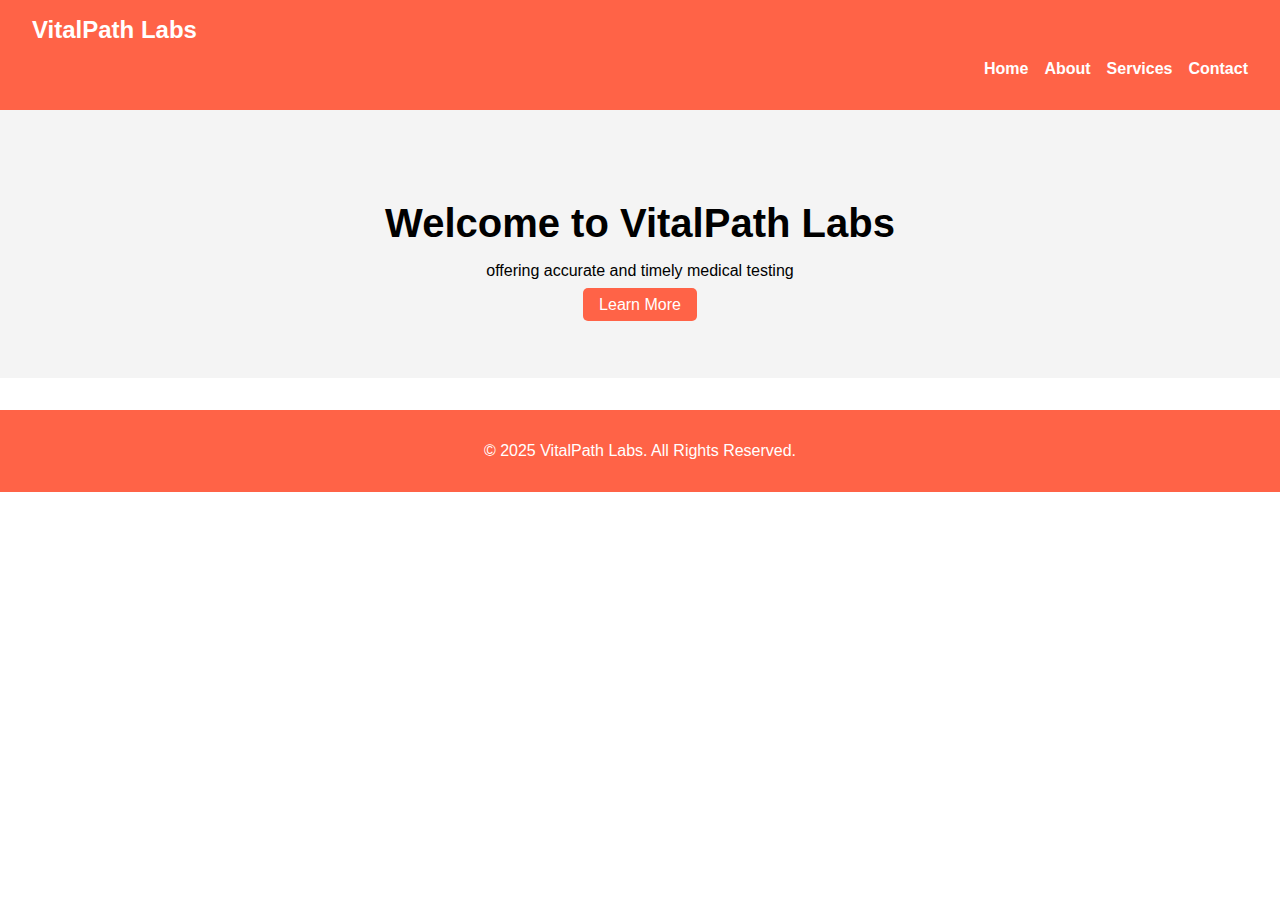
<file: index.html>
<!DOCTYPE html>
    <html lang="en">
    <head>
        <meta charset="UTF-8">
        <meta name="viewport" content="width=device-width, initial-scale=1.0">
        <title>VitalPath Labs - Home</title>
        <link rel="stylesheet" href="style.css">
    </head>
    <body>
        <header>
            <nav>
                <a href="index.html" class="logo">VitalPath Labs</a>
                <ul class="nav-links">
                    <li><a href="index.html">Home</a></li>
                    <li><a href="about.html">About</a></li>
                    <li><a href="services.html">Services</a></li>
                    <li><a href="contact.html">Contact</a></li>
                </ul>
            </nav>
        </header>
        <main>
            <section class="hero">
                <h1>Welcome to VitalPath Labs</h1>
                <p>offering accurate and timely medical testing</p>
                <a href="about.html" class="btn">Learn More</a>
            </section>
        </main>
        <footer>
            <p>&copy; 2025 VitalPath Labs. All Rights Reserved.</p>
        </footer>
    </body>
    </html>
</file>
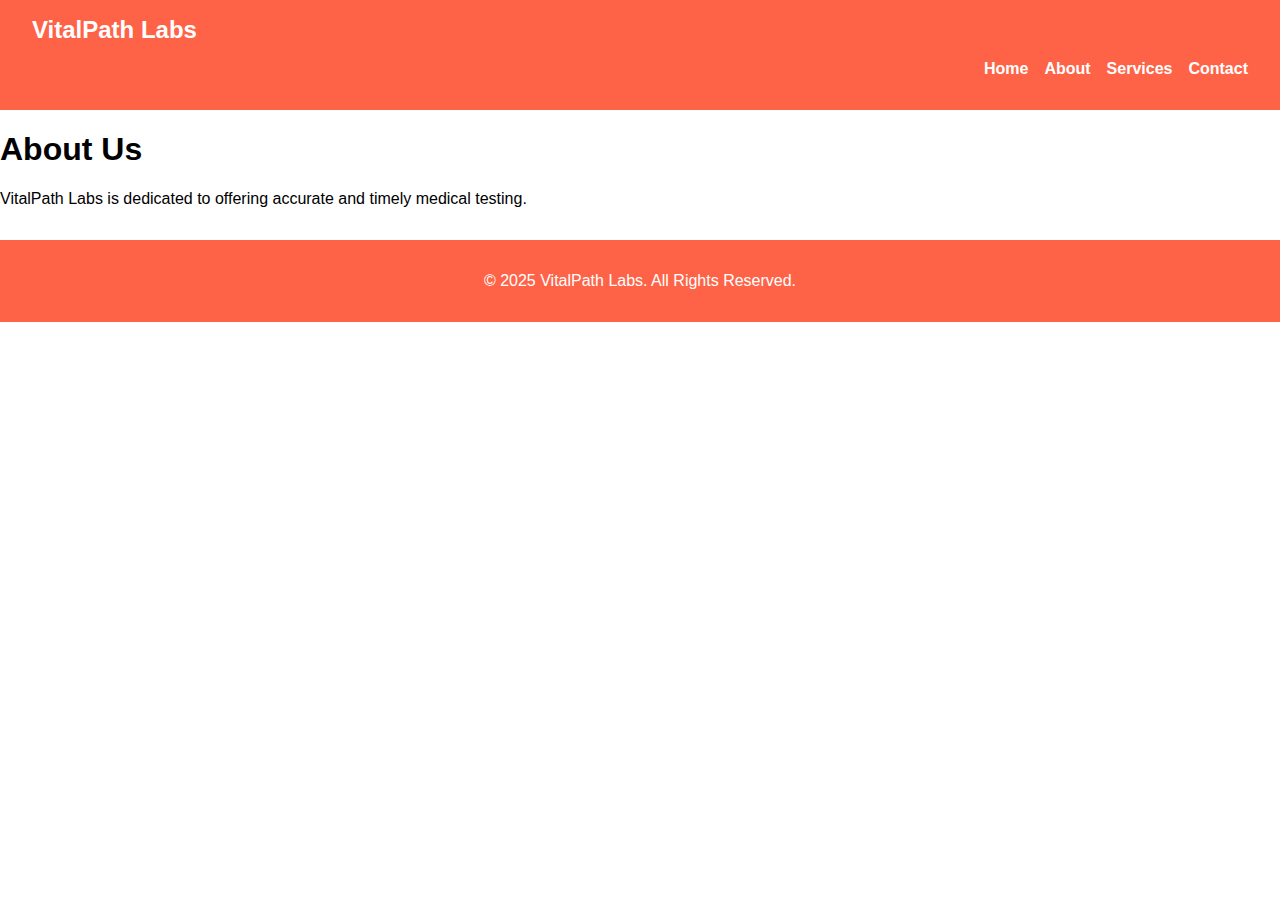
<file: about.html>
<!DOCTYPE html>
    <html lang="en">
    <head>
        <meta charset="UTF-8">
        <meta name="viewport" content="width=device-width, initial-scale=1.0">
        <title>About Us - VitalPath Labs</title>
        <link rel="stylesheet" href="style.css">
    </head>
    <body>
        <header>
            <nav>
                <a href="index.html" class="logo">VitalPath Labs</a>
                <ul class="nav-links">
                    <li><a href="index.html">Home</a></li>
                    <li><a href="about.html">About</a></li>
                    <li><a href="services.html">Services</a></li>
                    <li><a href="contact.html">Contact</a></li>
                </ul>
            </nav>
        </header>
        <main>
            <section class="about">
                <h1>About Us</h1>
                <p>VitalPath Labs is dedicated to offering accurate and timely medical testing.</p>
            </section>
        </main>
        <footer>
            <p>&copy; 2025 VitalPath Labs. All Rights Reserved.</p>
        </footer>
    </body>
    </html>
</file>
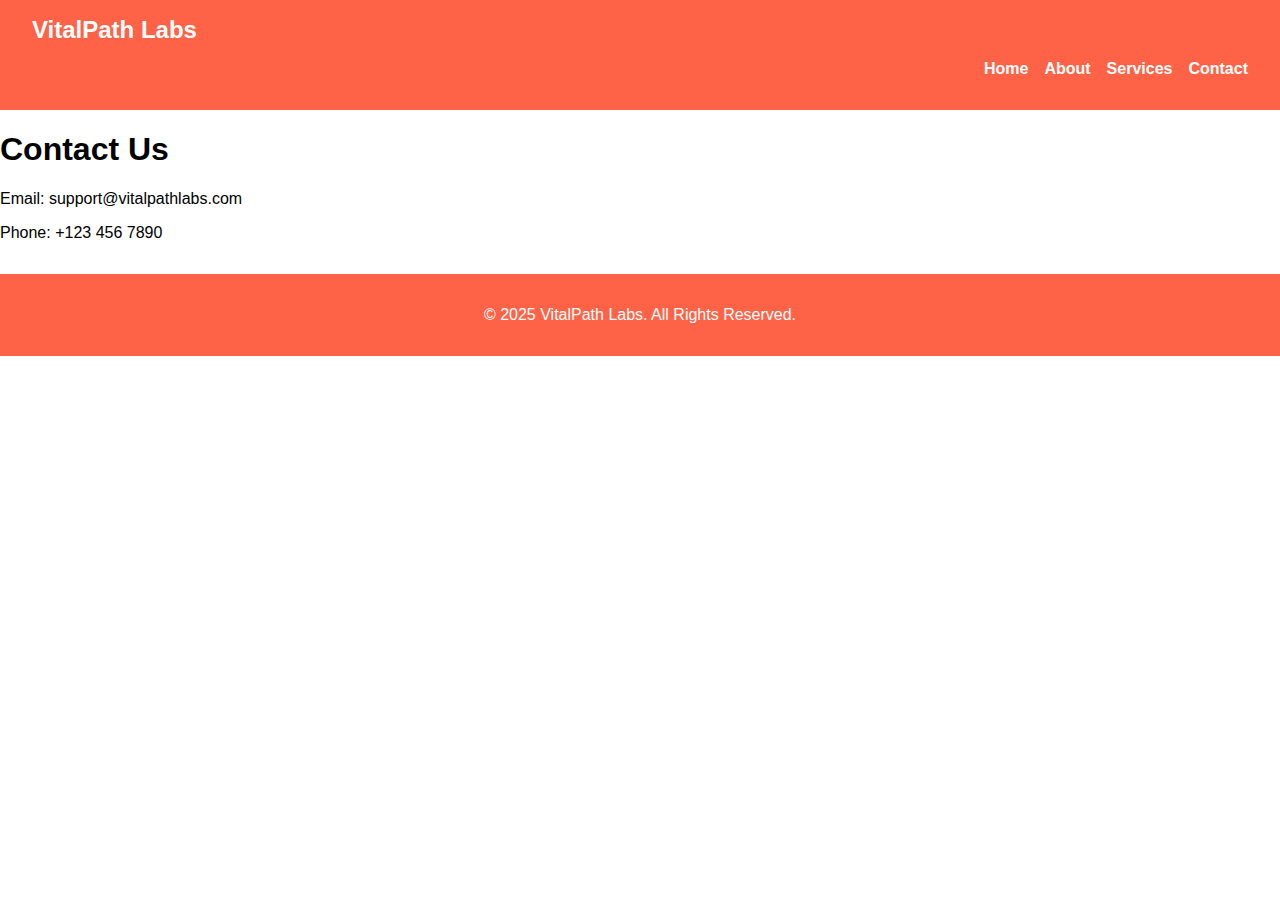
<file: contact.html>
<!DOCTYPE html>
    <html lang="en">
    <head>
        <meta charset="UTF-8">
        <meta name="viewport" content="width=device-width, initial-scale=1.0">
        <title>Contact Us - VitalPath Labs</title>
        <link rel="stylesheet" href="style.css">
    </head>
    <body>
        <header>
            <nav>
                <a href="index.html" class="logo">VitalPath Labs</a>
                <ul class="nav-links">
                    <li><a href="index.html">Home</a></li>
                    <li><a href="about.html">About</a></li>
                    <li><a href="services.html">Services</a></li>
                    <li><a href="contact.html">Contact</a></li>
                </ul>
            </nav>
        </header>
        <main>
            <section class="contact">
                <h1>Contact Us</h1>
                <p>Email: support@vitalpathlabs.com</p>
                <p>Phone: +123 456 7890</p>
            </section>
        </main>
        <footer>
            <p>&copy; 2025 VitalPath Labs. All Rights Reserved.</p>
        </footer>
    </body>
    </html>
</file>
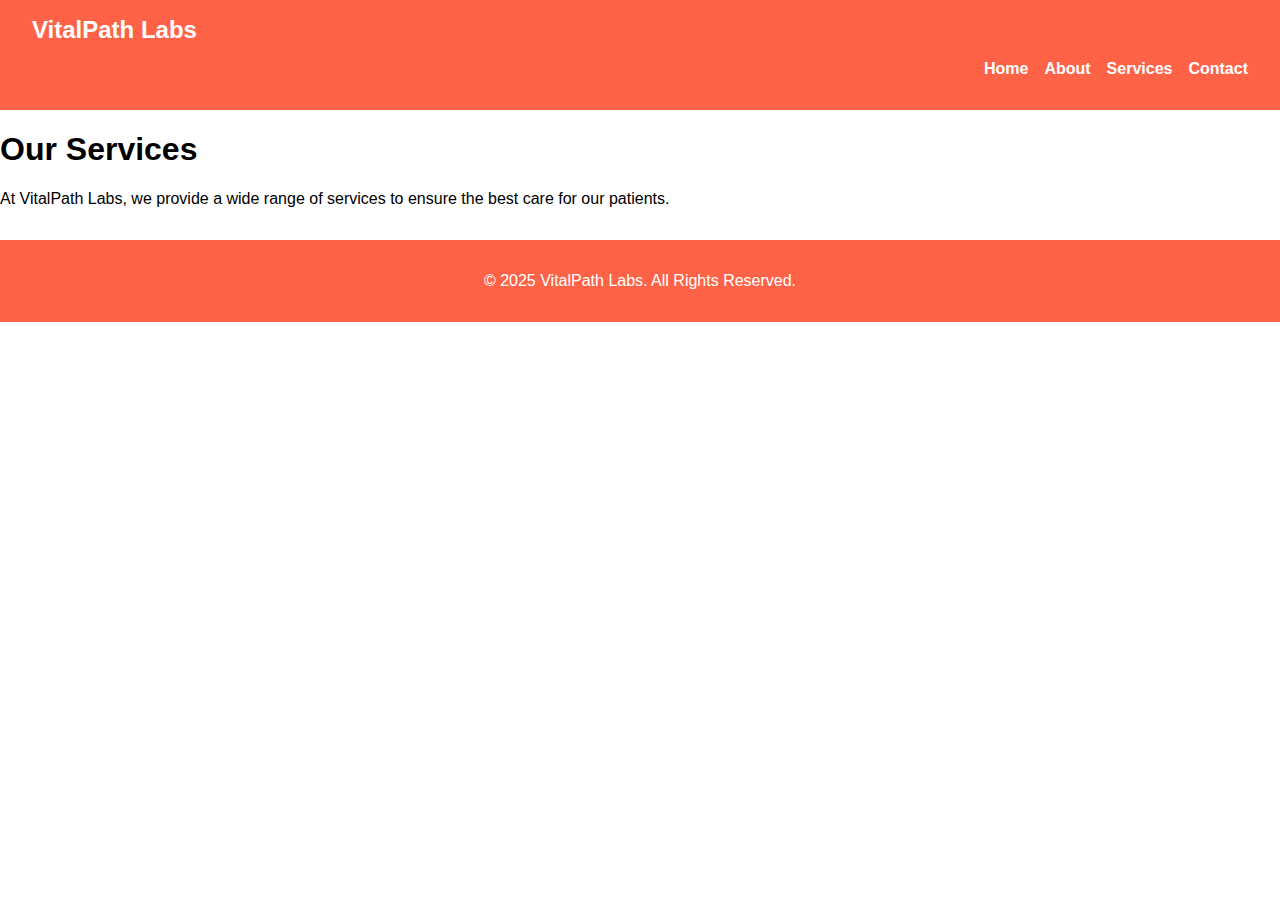
<file: services.html>
<!DOCTYPE html>
    <html lang="en">
    <head>
        <meta charset="UTF-8">
        <meta name="viewport" content="width=device-width, initial-scale=1.0">
        <title>Services - VitalPath Labs</title>
        <link rel="stylesheet" href="style.css">
    </head>
    <body>
        <header>
            <nav>
                <a href="index.html" class="logo">VitalPath Labs</a>
                <ul class="nav-links">
                    <li><a href="index.html">Home</a></li>
                    <li><a href="about.html">About</a></li>
                    <li><a href="services.html">Services</a></li>
                    <li><a href="contact.html">Contact</a></li>
                </ul>
            </nav>
        </header>
        <main>
            <section class="services">
                <h1>Our Services</h1>
                <p>At VitalPath Labs, we provide a wide range of services to ensure the best care for our patients.</p>
            </section>
        </main>
        <footer>
            <p>&copy; 2025 VitalPath Labs. All Rights Reserved.</p>
        </footer>
    </body>
    </html>
</file>
<file: style.css>
body {
        font-family: Arial, sans-serif;
        margin: 0;
        padding: 0;
        box-sizing: border-box;
    }

    header {
        background: #FF6347;
        color: #fff;
        padding: 1rem 2rem;
    }

    header .logo {
        font-size: 1.5rem;
        font-weight: bold;
        text-decoration: none;
        color: #fff;
    }

    .nav-links {
        list-style: none;
        padding: 0;
        display: flex;
        justify-content: flex-end;
        gap: 1rem;
    }

    .nav-links li {
        display: inline;
    }

    .nav-links a {
        text-decoration: none;
        color: #fff;
        font-weight: bold;
    }

    .hero {
        text-align: center;
        padding: 4rem 2rem;
        background: #f4f4f4;
    }

    .hero h1 {
        font-size: 2.5rem;
        margin-bottom: 1rem;
    }

    .hero .btn {
        background: #FF6347;
        color: #fff;
        padding: 0.5rem 1rem;
        text-decoration: none;
        border-radius: 5px;
    }

    footer {
        text-align: center;
        padding: 1rem;
        background: #FF6347;
        color: #fff;
        margin-top: 2rem;
    }
</file>
